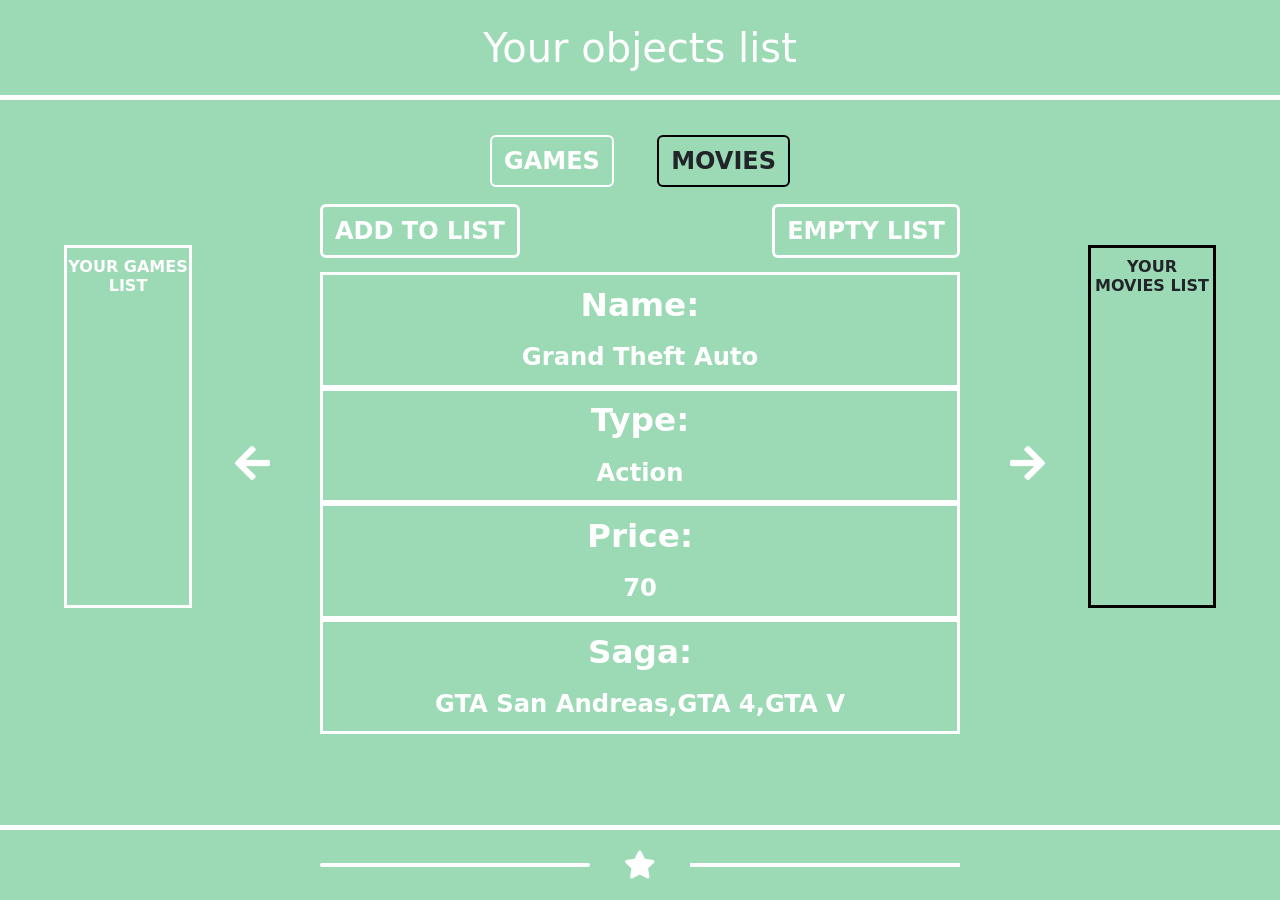
<file: Bonus - aggiungi-rimuovi oggetti, slider doppio/index.html>
<!DOCTYPE html>
<html lang="en">
<head>
    <meta charset="UTF-8">
    <meta http-equiv="X-UA-Compatible" content="IE=edge">
    <meta name="viewport" content="width=device-width, initial-scale=1.0">
    <title>Oggetti Studenti</title>

    <link rel="stylesheet" href="https://cdnjs.cloudflare.com/ajax/libs/font-awesome/5.15.4/css/all.min.css" integrity="sha512-1ycn6IcaQQ40/MKBW2W4Rhis/DbILU74C1vSrLJxCq57o941Ym01SwNsOMqvEBFlcgUa6xLiPY/NS5R+E6ztJQ==" crossorigin="anonymous" referrerpolicy="no-referrer" />

    <link href="https://cdn.jsdelivr.net/npm/bootstrap@5.0.2/dist/css/bootstrap.min.css" rel="stylesheet" integrity="sha384-EVSTQN3/azprG1Anm3QDgpJLIm9Nao0Yz1ztcQTwFspd3yD65VohhpuuCOmLASjC" crossorigin="anonymous">
    <link rel="stylesheet" href="css/frameworksizespace.css">
    <link rel="stylesheet" href="css/style.css">
</head>
<body>

    <!-- HEADER -->
    <header class="my_green_bg w-100 h_100p border-bottom border-5 border-white d-flex justify-content-center align-items-center">

    </header>
    
    <!-- MAIN -->
    <main class="my_green_bg w-100 d-flex justify-content-center align-items-center position-relative">

    </main>

    <!-- FOOTER -->
    <footer class="my_green_bg w-100 h_75p d-flex justify-content-center align-items-center border-top border-5 border-white">

    </footer>

    <script type="text/javascript" src="js/check-functions.js"></script>
    <script type="text/javascript" src="js/script.js"></script>
</body>
</html>
</file>
<file: Bonus - aggiungi-rimuovi oggetti, slider doppio/css/frameworksizespace.css>
/* PADDING */

.p_5{
    padding: 5px;
}
.p_10{
    padding: 10px;
}
.p_15{
    padding: 15px;
}
.p_20{
    padding: 20px;
}
.p_25{
    padding: 25px;
}
.p_30{
    padding: 30px;
}
.p_35{
    padding: 35px;
}
.p_40{
    padding: 40px;
}
.p_45{
    padding: 45px;
}
.p_50{
    padding: 50px;
}
.p_55{
    padding: 55px;
}
.p_60{
    padding: 60px;
}
.p_65{
    padding: 65px;
}
.p_70{
    padding: 70px;
}
.p_75{
    padding: 75px;
}
.p_80{
    padding: 80px;
}
.p_85{
    padding: 85px;
}
.p_90{
    padding: 90px;
}
.p_95{
    padding: 95px;
}
.p_100{
    padding: 100px;
}

.px_5{
    padding: 0 5px;
}
.px_10{
    padding: 0 10px;
}
.px_15{
    padding: 0 15px;
}
.px_20{
    padding: 0 20px;
}
.px_25{
    padding: 0 25px;
}
.px_30{
    padding: 0 30px;
}
.px_35{
    padding: 0 35px;
}
.px_40{
    padding: 0 40px;
}
.px_45{
    padding: 0 45px;
}
.px_50{
    padding: 0 50px;
}
.px_55{
    padding: 0 55px;
}
.px_60{
    padding: 0 60px;
}
.px_65{
    padding: 0 65px;
}
.px_70{
    padding: 0 70px;
}
.px_75{
    padding: 0 75px;
}
.px_80{
    padding: 0 80px;
}
.px_85{
    padding: 0 85px;
}
.px_90{
    padding: 0 90px;
}
.px_95{
    padding: 0 95px;
}
.px_100{
    padding: 0 100px;
}

.py_5{
    padding: 5px 0;
}
.py_10{
    padding: 10px 0;
}
.py_15{
    padding: 15px 0;
}
.py_20{
    padding: 20px 0;
}
.py_25{
    padding: 25px 0;
}
.py_30{
    padding: 30px 0;
}
.py_35{
    padding: 35px 0;
}
.py_40{
    padding: 40px 0;
}
.py_45{
    padding: 45px 0;
}
.py_50{
    padding: 50px 0;
}
.py_55{
    padding: 55px 0;
}
.py_60{
    padding: 60px 0;
}
.py_65{
    padding: 65px 0;
}
.py_70{
    padding: 70px 0;
}
.py_75{
    padding: 75px 0;
}
.py_80{
    padding: 80px 0;
}
.py_85{
    padding: 85px 0;
}
.py_90{
    padding: 90px 0;
}
.py_95{
    padding: 95px 0;
}
.py_100{
    padding: 100px 0;
}

.pt_5{
    padding-top: 5px;
}
.pt_10{
    padding-top: 10px;
}
.pt_15{
    padding-top: 15px;
}
.pt_20{
    padding-top: 20px;
}
.pt_25{
    padding-top: 25px;
}
.pt_30{
    padding-top: 30px;
}
.pt_35{
    padding-top: 35px;
}
.pt_40{
    padding-top: 40px;
}
.pt_45{
    padding-top: 45px;
}
.pt_50{
    padding-top: 50px;
}
.pt_55{
    padding-top: 55px;
}
.pt_60{
    padding-top: 60px;
}
.pt_65{
    padding-top: 65px;
}
.pt_70{
    padding-top: 70px;
}
.pt_75{
    padding-top: 75px;
}
.pt_80{
    padding-top: 80px;
}
.pt_85{
    padding-top: 85px;
}
.pt_90{
    padding-top: 90px;
}
.pt_95{
    padding-top: 95px;
}
.pt_100{
    padding-top: 100px;
}

.pe_5{
    padding-right: 5px;
}
.pe_10{
    padding-right: 10px;
}
.pe_15{
    padding-right: 15px;
}
.pe_20{
    padding-right: 20px;
}
.pe_25{
    padding-right: 25px;
}
.pe_30{
    padding-right: 30px;
}
.pe_35{
    padding-right: 35px;
}
.pe_40{
    padding-right: 40px;
}
.pe_45{
    padding-right: 45px;
}
.pe_50{
    padding-right: 50px;
}
.pe_55{
    padding-right: 55px;
}
.pe_60{
    padding-right: 60px;
}
.pe_65{
    padding-right: 65px;
}
.pe_70{
    padding-right: 70px;
}
.pe_75{
    padding-right: 75px;
}
.pe_80{
    padding-right: 80px;
}
.pe_85{
    padding-right: 85px;
}
.pe_90{
    padding-right: 90px;
}
.pe_95{
    padding-right: 95px;
}
.pe_100{
    padding-right: 100px;
}

.pb_5{
    padding-bottom: 5px;
}
.pb_10{
    padding-bottom: 10px;
}
.pb_15{
    padding-bottom: 15px;
}
.pb_20{
    padding-bottom: 20px;
}
.pb_25{
    padding-bottom: 25px;
}
.pb_30{
    padding-bottom: 30px;
}
.pb_35{
    padding-bottom: 35px;
}
.pb_40{
    padding-bottom: 40px;
}
.pb_45{
    padding-bottom: 45px;
}
.pb_50{
    padding-bottom: 50px;
}
.pb_55{
    padding-bottom: 55px;
}
.pb_60{
    padding-bottom: 60px;
}
.pb_65{
    padding-bottom: 65px;
}
.pb_70{
    padding-bottom: 70px;
}
.pb_75{
    padding-bottom: 75px;
}
.pb_80{
    padding-bottom: 80px;
}
.pb_85{
    padding-bottom: 85px;
}
.pb_90{
    padding-bottom: 90px;
}
.pb_95{
    padding-bottom: 95px;
}
.pb_100{
    padding-bottom: 100px;
}

.ps_5{
    padding-left: 5px;
}
.ps_10{
    padding-left: 10px;
}
.ps_15{
    padding-left: 15px;
}
.ps_20{
    padding-left: 20px;
}
.ps_25{
    padding-left: 25px;
}
.ps_30{
    padding-left: 30px;
}
.ps_35{
    padding-left: 35px;
}
.ps_40{
    padding-left: 40px;
}
.ps_45{
    padding-left: 45px;
}
.ps_50{
    padding-left: 50px;
}
.ps_55{
    padding-left: 55px;
}
.ps_60{
    padding-left: 60px;
}
.ps_65{
    padding-left: 65px;
}
.ps_70{
    padding-left: 70px;
}
.ps_75{
    padding-left: 75px;
}
.ps_80{
    padding-left: 80px;
}
.ps_85{
    padding-left: 85px;
}
.ps_90{
    padding-left: 90px;
}
.ps_95{
    padding-left: 95px;
}
.ps_100{
    padding-left: 100px;
}


/* MARGIN */

.m_5{
    margin: 5px;
}
.m_10{
    margin: 10px;
}
.m_15{
    margin: 15px;
}
.m_20{
    margin: 20px;
}
.m_25{
    margin: 25px;
}
.m_30{
    margin: 30px;
}
.m_35{
    margin: 35px;
}
.m_40{
    margin: 40px;
}
.m_45{
    margin: 45px;
}
.m_50{
    margin: 50px;
}
.m_55{
    margin: 55px;
}
.m_60{
    margin: 60px;
}
.m_65{
    margin: 65px;
}
.m_70{
    margin: 70px;
}
.m_75{
    margin: 75px;
}
.m_80{
    margin: 80px;
}
.m_85{
    margin: 85px;
}
.m_90{
    margin: 90px;
}
.m_95{
    margin: 95px;
}
.m_100{
    margin: 100px;
}

.mx_5{
    margin: 0 5px;
}
.mx_10{
    margin: 0 10px;
}
.mx_15{
    margin: 0 15px;
}
.mx_20{
    margin: 0 20px;
}
.mx_25{
    margin: 0 25px;
}
.mx_30{
    margin: 0 30px;
}
.mx_35{
    margin: 0 35px;
}
.mx_40{
    margin: 0 40px;
}
.mx_45{
    margin: 0 45px;
}
.mx_50{
    margin: 0 50px;
}
.mx_55{
    margin: 0 55px;
}
.mx_60{
    margin: 0 60px;
}
.mx_65{
    margin: 0 65px;
}
.mx_70{
    margin: 0 70px;
}
.mx_75{
    margin: 0 75px;
}
.mx_80{
    margin: 0 80px;
}
.mx_85{
    margin: 0 85px;
}
.mx_90{
    margin: 0 90px;
}
.mx_95{
    margin: 0 95px;
}
.mx_100{
    margin: 0 100px;
}

.my_5{
    margin: 5px 0;
}
.my_10{
    margin: 10px 0;
}
.my_15{
    margin: 15px 0;
}
.my_20{
    margin: 20px 0;
}
.my_25{
    margin: 25px 0;
}
.my_30{
    margin: 30px 0;
}
.my_35{
    margin: 35px 0;
}
.my_40{
    margin: 40px 0;
}
.my_45{
    margin: 45px 0;
}
.my_50{
    margin: 50px 0;
}
.my_55{
    margin: 55px 0;
}
.my_60{
    margin: 60px 0;
}
.my_65{
    margin: 65px 0;
}
.my_70{
    margin: 70px 0;
}
.my_75{
    margin: 75px 0;
}
.my_80{
    margin: 80px 0;
}
.my_85{
    margin: 85px 0;
}
.my_90{
    margin: 90px 0;
}
.my_95{
    margin: 95px 0;
}
.my_100{
    margin: 100px 0;
}

.mt_5{
    margin-top: 5px;
}
.mt_10{
    margin-top: 10px;
}
.mt_15{
    margin-top: 15px;
}
.mt_20{
    margin-top: 20px;
}
.mt_25{
    margin-top: 25px;
}
.mt_30{
    margin-top: 30px;
}
.mt_35{
    margin-top: 35px;
}
.mt_40{
    margin-top: 40px;
}
.mt_45{
    margin-top: 45px;
}
.mt_50{
    margin-top: 50px;
}
.mt_55{
    margin-top: 55px;
}
.mt_60{
    margin-top: 60px;
}
.mt_65{
    margin-top: 65px;
}
.mt_70{
    margin-top: 70px;
}
.mt_75{
    margin-top: 75px;
}
.mt_80{
    margin-top: 80px;
}
.mt_85{
    margin-top: 85px;
}
.mt_90{
    margin-top: 90px;
}
.mt_95{
    margin-top: 95px;
}
.mt_100{
    margin-top: 100px;
}

.me_5{
    margin-right: 5px;
}
.me_10{
    margin-right: 10px;
}
.me_15{
    margin-right: 15px;
}
.me_20{
    margin-right: 20px;
}
.me_25{
    margin-right: 25px;
}
.me_30{
    margin-right: 30px;
}
.me_35{
    margin-right: 35px;
}
.me_40{
    margin-right: 40px;
}
.me_45{
    margin-right: 45px;
}
.me_50{
    margin-right: 50px;
}
.me_55{
    margin-right: 55px;
}
.me_60{
    margin-right: 60px;
}
.me_65{
    margin-right: 65px;
}
.me_70{
    margin-right: 70px;
}
.me_75{
    margin-right: 75px;
}
.me_80{
    margin-right: 80px;
}
.me_85{
    margin-right: 85px;
}
.me_90{
    margin-right: 90px;
}
.me_95{
    margin-right: 95px;
}
.me_100{
    margin-right: 100px;
}

.mb_5{
    margin-bottom: 5px;
}
.mb_10{
    margin-bottom: 10px;
}
.mb_15{
    margin-bottom: 15px;
}
.mb_20{
    margin-bottom: 20px;
}
.mb_25{
    margin-bottom: 25px;
}
.mb_30{
    margin-bottom: 30px;
}
.mb_35{
    margin-bottom: 35px;
}
.mb_40{
    margin-bottom: 40px;
}
.mb_45{
    margin-bottom: 45px;
}
.mb_50{
    margin-bottom: 50px;
}
.mb_55{
    margin-bottom: 55px;
}
.mb_60{
    margin-bottom: 60px;
}
.mb_65{
    margin-bottom: 65px;
}
.mb_70{
    margin-bottom: 70px;
}
.mb_75{
    margin-bottom: 75px;
}
.mb_80{
    margin-bottom: 80px;
}
.mb_85{
    margin-bottom: 85px;
}
.mb_90{
    margin-bottom: 90px;
}
.mb_95{
    margin-bottom: 95px;
}
.mb_100{
    margin-bottom: 100px;
}

.ms_5{
    margin-left: 5px;
}
.ms_10{
    margin-left: 10px;
}
.ms_15{
    margin-left: 15px;
}
.ms_20{
    margin-left: 20px;
}
.ms_25{
    margin-left: 25px;
}
.ms_30{
    margin-left: 30px;
}
.ms_35{
    margin-left: 35px;
}
.ms_40{
    margin-left: 40px;
}
.ms_45{
    margin-left: 45px;
}
.ms_50{
    margin-left: 50px;
}
.ms_55{
    margin-left: 55px;
}
.ms_60{
    margin-left: 60px;
}
.ms_65{
    margin-left: 65px;
}
.ms_70{
    margin-left: 70px;
}
.ms_75{
    margin-left: 75px;
}
.ms_80{
    margin-left: 80px;
}
.ms_85{
    margin-left: 85px;
}
.ms_90{
    margin-left: 90px;
}
.ms_95{
    margin-left: 95px;
}
.ms_100{
    margin-left: 100px;
}


/* WIDTH */

.w_5{
    width: 5%;
}
.w_10{
    width: 10%;
}
.w_15{
    width: 15%;
}
.w_20{
    width: 20%;
}
.w_25{
    width: 25%;
}
.w_30{
    width: 30%;
}
.w_35{
    width: 35%;
}
.w_40{
    width: 40%;
}
.w_45{
    width: 45%;
}
.w_50{
    width: 50%;
}
.w_55{
    width: 55%;
}
.w_60{
    width: 60%;
}
.w_65{
    width: 65%;
}
.w_70{
    width: 70%;
}
.w_75{
    width: 75%;
}
.w_80{
    width: 80%;
}
.w_85{
    width: 85%;
}
.w_90{
    width: 90%;
}
.w_95{
    width: 95%;
}
.w_100{
    width: 100%;
}

.w_5p{
    width: 5px;
}
.w_10p{
    width: 10px;
}
.w_15p{
    width: 15px;
}
.w_20p{
    width: 20px;
}
.w_25p{
    width: 25px;
}
.w_30p{
    width: 30px;
}
.w_35p{
    width: 35px;
}
.w_40p{
    width: 40px;
}
.w_45p{
    width: 45px;
}
.w_50p{
    width: 50px;
}
.w_55p{
    width: 55px;
}
.w_60p{
    width: 60px;
}
.w_65p{
    width: 65px;
}
.w_70p{
    width: 70px;
}
.w_75p{
    width: 75px;
}
.w_80p{
    width: 80px;
}
.w_85p{
    width: 85px;
}
.w_90p{
    width: 90px;
}
.w_95p{
    width: 95px;
}
.w_100p{
    width: 100px;
}
.w_125p{
    width: 125px;
}
.w_150p{
    width: 150px;
}
.w_175p{
    width: 175px;
}
.w_200p{
    width: 200px;
}
.w_250p{
    width: 250px;
}
.w_500p{
    width: 500px;
}




/* HEIGHT */

.h_5{
    height: 5%;
}
.h_10{
    height: 10%;
}
.h_15{
    height: 15%;
}
.h_20{
    height: 20%;
}
.h_25{
    height: 25%;
}
.h_30{
    height: 30%;
}
.h_35{
    height: 35%;
}
.h_40{
    height: 40%;
}
.h_45{
    height: 45%;
}
.h_50{
    height: 50%;
}
.h_55{
    height: 55%;
}
.h_60{
    height: 60%;
}
.h_65{
    height: 65%;
}
.h_70{
    height: 70%;
}
.h_75{
    height: 75%;
}
.h_80{
    height: 80%;
}
.h_85{
    height: 85%;
}
.h_90{
    height: 90%;
}
.h_95{
    height: 95%;
}
.h_100{
    height: 100%;
}

.h_5p{
    height: 5px;
}
.h_10p{
    height: 10px;
}
.h_15p{
    height: 15px;
}
.h_20p{
    height: 20px;
}
.h_25p{
    height: 25px;
}
.h_30p{
    height: 30px;
}
.h_35p{
    height: 35px;
}
.h_40p{
    height: 40px;
}
.h_45p{
    height: 45px;
}
.h_50p{
    height: 50px;
}
.h_55p{
    height: 55px;
}
.h_60p{
    height: 60px;
}
.h_65p{
    height: 65px;
}
.h_70p{
    height: 70px;
}
.h_75p{
    height: 75px;
}
.h_80p{
    height: 80px;
}
.h_85p{
    height: 85px;
}
.h_90p{
    height: 90px;
}
.h_95p{
    height: 95px;
}
.h_100p{
    height: 100px;
}
.h_125p{
    height: 125px;
}
.h_150p{
    height: 150px;
}
.h_175p{
    height: 175px;
}
.h_200p{
    height: 200px;
}
.h_250p{
    height: 250px;
}
.h_500p{
    height: 500px;
}

/* FONT */

.fs_5{
    font-size: 5px;
}
.fs_10{
    font-size: 10px;
}
.fs_15{
    font-size: 15px;
}
.fs_20{
    font-size: 20px;
}
.fs_25{
    font-size: 25px;
}
.fs_30{
    font-size: 30px;
}
.fs_35{
    font-size: 35px;
}
.fs_40{
    font-size: 40px;
}
.fs_45{
    font-size: 45px;
}
.fs_50{
    font-size: 50px;
}
</file>
<file: Bonus - aggiungi-rimuovi oggetti, slider doppio/css/style.css>
/* COMMON */

/* Common style */
.my_green_bg{
    background-color: #9cdab5;
}
.btn:focus{
    box-shadow: none;
}
/* Debug animazione */
.btn{
    position: fixed;
}
/* Stili che servono da debug */
.btn.picked{
    animation: button_borders .5s linear infinite;
}
.text-black{
    color: black;
}
.border_white{
    border: solid white;
}
.border_black{
    border: solid black;
}

.slider_arrow{
    cursor: pointer;
}


/* HEADER */


/* MAIN */

/* Il gap serve per gestire le arrows */
main{
    height: calc(100vh - 175px);
    gap: 20px;
}
/* Chosen */
.chosen_list{
    top: 20%;
}
.chosen_list h6{
    font-size: .75rem;
    top: 2.5%;
}
.chosen_movies{
    right: 5%;
}
/* Chosen games */
.chosen_games{
    left: 5%;
    color: white;
    font-weight: bold;
}
/* Chosen movies */
.chosen_movies{
    right: 5%;
}
/* Movies button */
.movies_button{
    top: 15%;
    right: calc(50% - 150px);
    border: 2px solid black;
}
/* Games button */
.games_button{
    top: 15%;
    left: calc(50% - 150px);
    border: 2px solid white;
}
/* Debug */
.list_body > div:not(.border_black){
    border: 2px solid;
}
/* Testo nella lista centrale */
.key_text{
    font-size: 1.25rem;
}
.key_nested_text{
    font-size: 1rem;
}
/* Add button */
.add_button{
    left: 25%;
    border: 2px solid;
}
/* Remove button */
.remove_button{
    right: 25%;
    border: 2px solid;
}


/* FOOTER */

/* Linee laterali */
.side_footer_decoration{
    width: calc((100% - 100px) / 2 );
    height: 1px;
}
/* Fa-star */
.middle_footer_decoration{
    width: 20px;
}


/* ANIMAZIONI */

/* Animazione bottoni Games - Movies */
@keyframes button_borders{
    0%{
        border: 2px solid ;
    }
    50%{
        border: 4px solid ;
    }
    100%{
        border: 2px solid ;
    }
}


/* MEDIA */

@media screen and (min-width: 768px){
    .key_text{
        font-size: calc(1.325rem + .9vw)
    }
    .key_nested_text{
        font-size: calc(1.275rem + .3vw)
    }
}
@media screen and (min-width: 992px){
    .chosen_button{
        font-size: 1.5rem;
    }
}
@media screen and (min-width: 1200px){
    main{
        gap: 50px;
    }
    .chosen_list h6{
        font-size: 1rem;
    }
}
</file>
